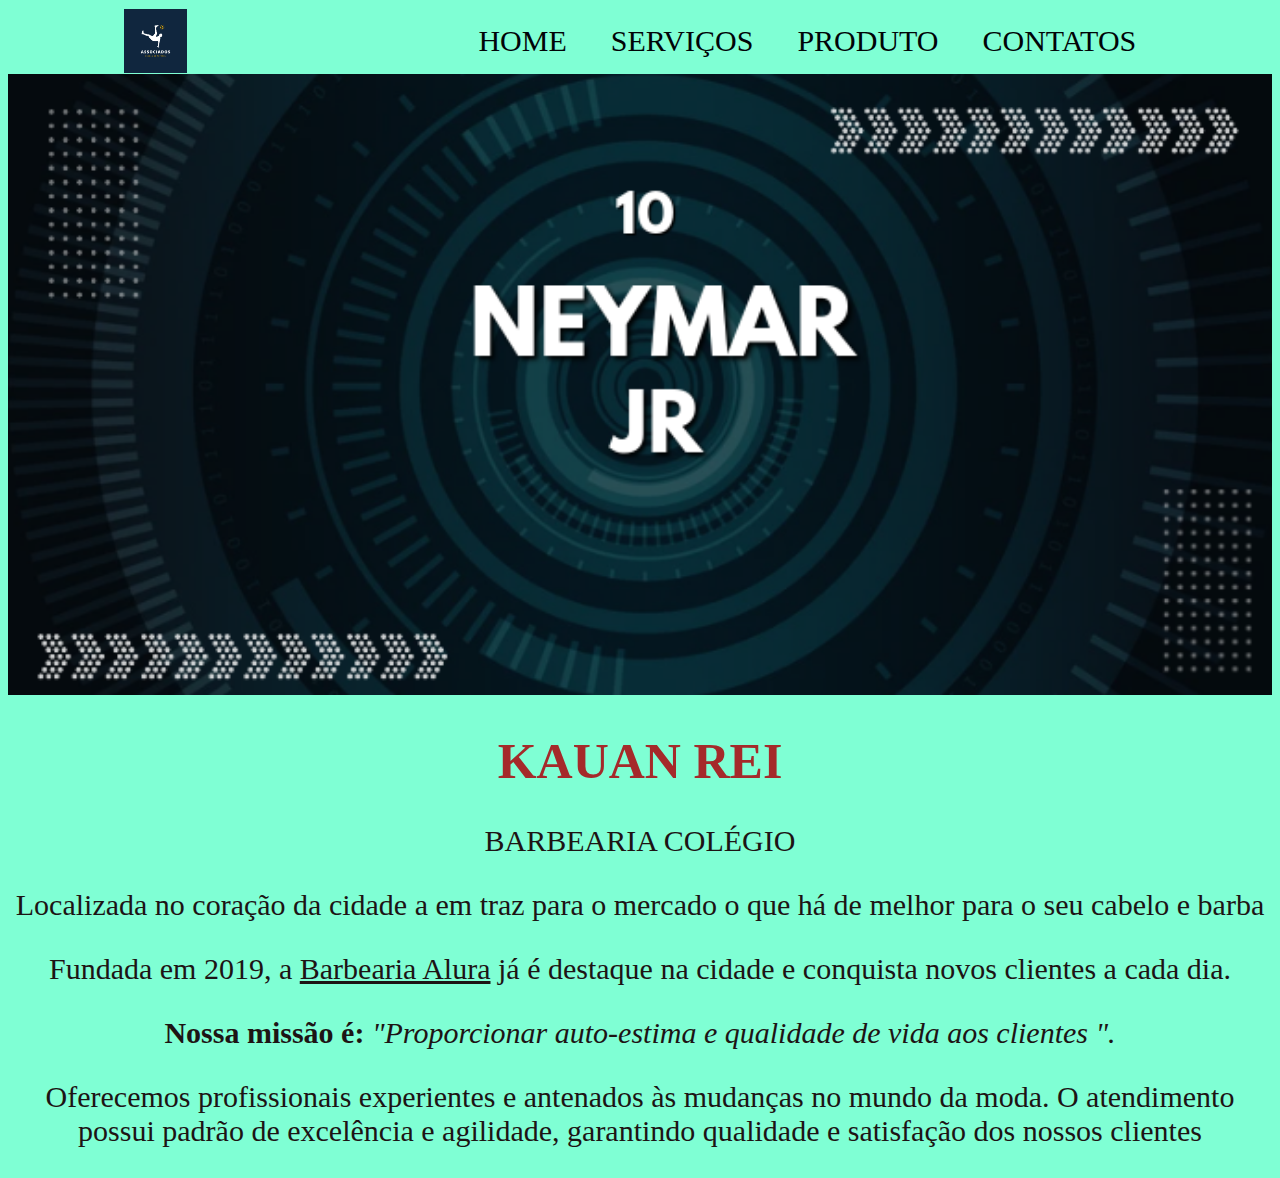
<file: index.html>
<!DOCTYPE html>
<html lang="pt-br">

<head>
    <meta charset="UTF-8">
    <meta name="viewport" content="width=device-width, initial-scale=1.0">
    <link rel="stylesheet" href="style.css">
    <title>neymar</title>
</head>

<body>
    <header>
      <div class="pai">
        <img class="logo" src="img/logo.png" alt="">


        <nav>
            <ul>
                <li><a href="index.html">home</a></li>
                <li><a href="#">serviços</a></li>
                <li><a href="#">produto</a></li>
                <li><a href="contato.html">contatos</a></li>
            </ul>
        </nav>
      </div>
    </header>

    <img id="banner" src="img/banner.png" alt="banner-topo">

    <h1>kauan rei</h1>

    <div class="textos">
        BARBEARIA COLÉGIO
        <p> Localizada no coração da cidade a em traz para o mercado o que há de melhor para o seu cabelo e barba</p>
        <p>Fundada em 2019, a <u>Barbearia Alura</u> já é destaque na cidade e conquista novos clientes a cada dia.</p>

        <p><strong> Nossa missão é:</strong> <em>"Proporcionar auto-estima e qualidade de vida aos clientes ".</em></p>

        <p>Oferecemos profissionais experientes e antenados às mudanças no mundo da moda. O atendimento possui padrão de
            excelência e agilidade, garantindo qualidade e satisfação dos nossos clientes </p>
    </div>

</body>

</html>
</file>
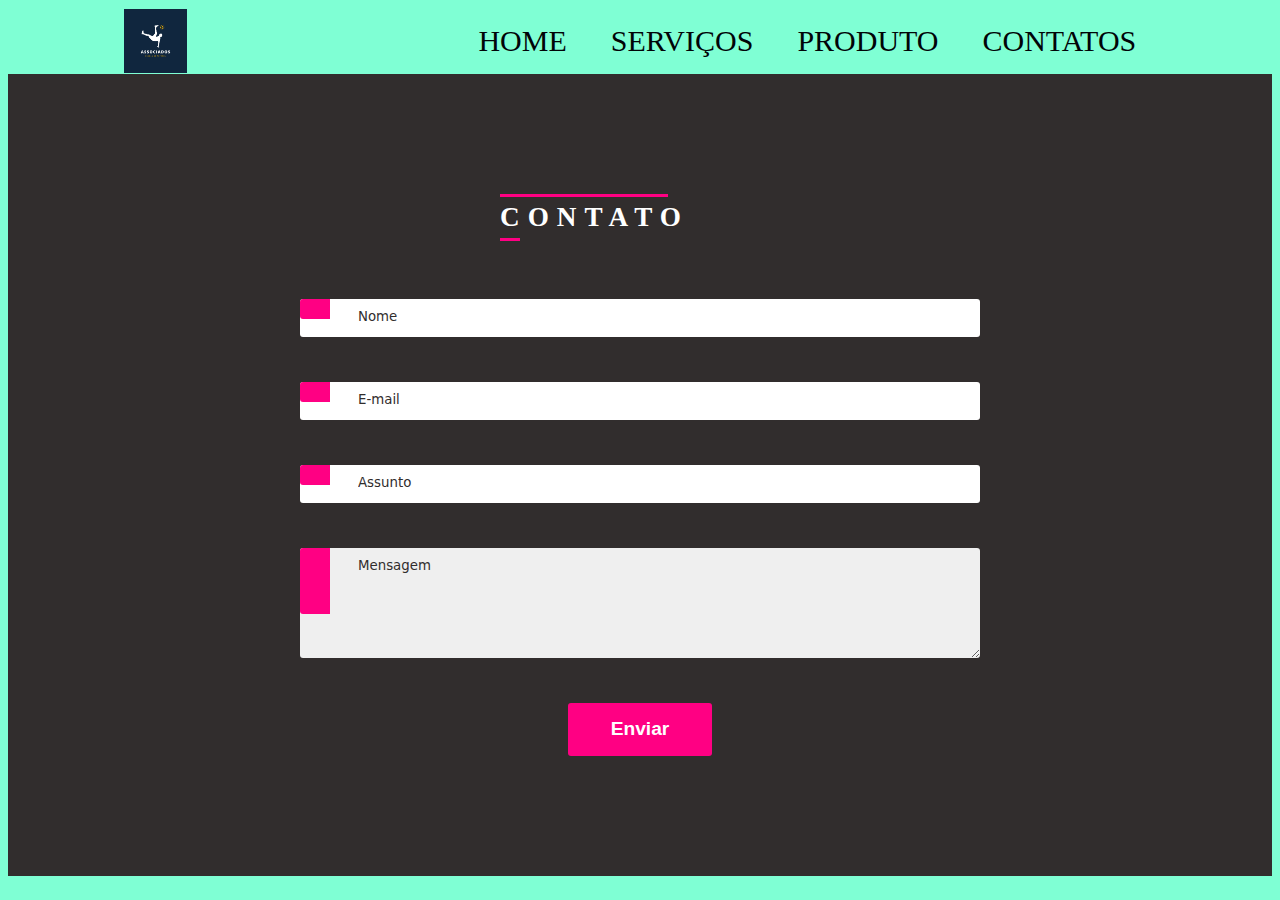
<file: contato.html>
<!DOCTYPE html>
<html lang="pt-br">

<head>
    <meta charset="UTF-8">
    <meta name="viewport" content="width=device-width, initial-scale=1.0">
    <link rel="stylesheet" href="style.css">
    <link rel="stylesheet" href="contato.css">
    <title>neymar</title>
</head>

<body>
    <header>
      <div class="pai">
        <img class="logo" src="img/logo.png" alt="">


        <nav>
            <ul>
                <li><a href="index.html">home</a></li>
                <li><a href="#">serviços</a></li>
                <li><a href="#">produto</a></li>
                <li><a href="contato.html">contatos</a></li>
            </ul>
        </nav>
      </div>
    </header>

    <div class="box-formulario">        
        
        <div class="formulario">
            
            <div class="title-form">
              <h1>Contato</h1>
            </div>

            <form action="#" method="post">
                     

                <span>
                    <input type="text" class="input" id="nome" name="nome" placeholder="Nome" autocomplete="off" required=""/>
                    <label for="nome"> <i class="icon icon-user-1"></i> </label>
                </span>

                <span>
                    <input type="text" class="input" id="email" name="email" placeholder="E-mail" autocomplete="off" required=""/>
                    <label for="email"> <i class="icon icon-mail-1"></i> </label>
                </span>

                <span>
                    <input type="text" class="input" id="assunto" name="assunto" placeholder="Assunto" autocomplete="off" required=""/>
                    <label for="assunto"> <i class="icon icon-info"></i> </label>
                </span>

                <span>
                    <textarea type="text" class="textarea" id="mensagem" name="mensagem" rows="3" placeholder="Mensagem" autocomplete="off" required=""></textarea>
                    <label for="mensagem"> <i class="icon icon-comment"></i> </label>
                </span>

                <div class="box-pulse">
                    <button type="submit" class="botao-pulse"><i class="icon icon-heart-3"></i> Enviar</button>
                </div>

            </form>

        </div>

    </div><!--Box Formulario-->  

</body>

</html>
</file>
<file: style.css>
# {
    margin: 0;
    padding: 0;
}

.logo {
    width: 5%;
    weight: 5%;
}

.pai {
    position: relative;
    display: flex;
    justify-content: space-around;
    align-items: center;
}

nav li {
    display: inline;
    padding: 20px;
}

nav a {
    text-transform: uppercase;
    font-size: 30px;
    text-decoration: none;
    color: rgb(1, 4, 7);
}

body {
    background-color: aquamarine;
}

#banner{
    width: 100%;
}

h1 {
    color: brown;
    font-size: 50px;
    text-align: center;
    text-transform: uppercase;

}

.textos {
    color: rgb(29, 20, 20);
    font-size: 30px;
    text-align: center;
}
</file>
<file: contato.css>
.title-form h1 {

    font-size: 1.7em;
    font-weight: 700;
    letter-spacing: 8px;
    text-transform: uppercase;
    width: 280px;
    color: #fff;
    text-align: left;
    margin: auto;
    padding-bottom: 13px;
  
  
  }
  .title-form h1:before {
  
    background-color: #ff0083;
    content: '';
    display: block;
    height: 3px;
    width: 60%;
    margin-bottom: 5px;
  
  }
  
  .title-form h1:after {
  
    background-color: #ff0083;
    content: '';
    display: block;
    position: relative;
    left: 0;
    bottom: 0;
    height: 3px;
    width: 20px;
    margin-top: 5px;
  
  }
  
  .box-formulario {
  
      width: 100%;
      align-items: center;
      display: flex;
      flex-direction: row;
      flex-wrap: wrap;
      justify-content: center;
      background-color: #312d2d;
      padding:60px 0;
  
  }
  
  .formulario {
  
      width: 700px;
      background: #312d2d;
      padding: 60px 5%;
      text-align: center;
  
  }
  
  
  .formulario span {
    position: relative;
    display: flex;
    margin: 45px 10px;
  
  }
  
  /*input Animado*/
  
  .input {
  
    display: inline-block;
    width: 100%;
    padding: 10px 0 13px 58px;
    font-family: "Open Sans", sans;
    font-weight: 400;
    color: #312d2d;
    background: #ffffff;
    border: 0;
    border-radius: 3px;
    outline: 0;
    transition: all .3s ease-in-out;
  
  }
  
  .input::-webkit-input-placeholder {
  
    color: #312d2d;
    font-weight: 300;
  
  }
  .input + label {
    
    display: inline-block;
    position: absolute;
    transform: translateX(0);
    top: 0;
    left: 0;
    padding: 10px 15px;
    text-shadow: 0 1px 0 rgba(19, 74, 70, 0.4);
    transition: all .3s ease-in-out;
    border-top-left-radius: 3px;
    border-bottom-left-radius: 3px;
    overflow: hidden;
    color: #fff;
  
  }
  .input + label:before, .input + label:after {
    content: "";
    position: absolute;
    right: 0;
    left: 0;
    z-index: -1;
    transition: all .3s ease-in-out;
  }
  .input + label:before {
    top: 6px;
    left: 5px;
    right: 5px;
    bottom: 6px;
    background: #FF0083;
  }
  .input + label:after {
    top: 0;
    bottom: 0;
    background: #FF0083;
  }
  
  .input:focus,
  .input:active {
    
    color: #FF0083;
    padding: 10px 0 13px 10px;
    background: #fff;
  
  }
  
  .input:focus::-webkit-input-placeholder,
  .input:active::-webkit-input-placeholder {
    color: #312d2d;
  }
  .input:focus + label,
  .input:active + label {
    
    transform: translateY(-100%);
    padding: 10px 15px;
  
  }
  .input:focus + label:before,
  .input:active + label:before {
    border-radius: 5px;
  }
  .input:focus + label:after,
  .input:active + label:after {
    transform: translateY(100%);
  }
  
  
  /*TextArea*/
  .textarea {
  
    display: inline-block;
    width: 100%;
    height: 87px;
    padding: 10px 0 13px 58px;
    font-family: "Open Sans", sans;
    font-weight: 400;
    color: #312d2d;
    background: #efefef;
    border: 0;
    border-radius: 3px;
    outline: 0;
    transition: all .3s ease-in-out;
  
  }
  
  .textarea::-webkit-input-placeholder {
  
    color: #312d2d;
    font-weight: 300;
  
  }
  .textarea + label {
    
    display: inline-block;
    position: absolute;
    transform: translateX(0);
    top: 0;
    left: 0;
    padding: 33px 15px;
    text-shadow: 0 1px 0 rgba(19, 74, 70, 0.4);
    transition: all .3s ease-in-out;
    border-top-left-radius: 3px;
    border-bottom-left-radius: 3px;
    overflow: hidden;
    color: #fff;
  
  }
  .textarea + label:before, .textarea + label:after {
    content: "";
    position: absolute;
    right: 0;
    left: 0;
    z-index: -1;
    transition: all .3s ease-in-out;
  }
  .textarea + label:before {
    top: 6px;
    left: 5px;
    right: 5px;
    bottom: 6px;
    background: #FF0083;
  }
  .textarea + label:after {
    top: 0;
    bottom: 0;
    background: #FF0083;
  }
  
  .textarea:focus,
  .textarea:active {
    color: #FF0083;
    padding: 10px 0 13px 10px;
    background: #fff;
  }
  .textarea:focus::-webkit-input-placeholder,
  .textarea:active::-webkit-input-placeholder {
    color: #312d2d;
  }
  .textarea:focus + label,
  .textarea:active + label {
    
    transform: translateY(-100%);
    padding: 10px 15px;
  
  }
  
  .textarea:focus + label:before,
  .textarea:active + label:before {
    border-radius: 5px;
  }
  .textarea:focus + label:after,
  .textarea:active + label:after {
    transform: translateY(100%);
  }
  
  /*Botão*/
  .box-pulse { 
      width:100%; 
      width:250px; 
      margin:0 auto; padding:0 30px;
  }
  .box-pulse {
    
  
    text-decoration:none;
    display: inline-block;
    font-family:Verdana, Geneva, sans-serif;
    -webkit-transition: all 0.4s;
    -moz-transition: all 0.4s;
    -o-transition: all 0.4s;
    transition: all 0.4s;
  
  }
  .botao-pulse {
    
    border: none;
    cursor: pointer;
    padding: 0.8em 2.2em;
    font-size: 1.2em;
    font-weight: bold;
    color: #fff;
    background-color: #ff0083;
    border-radius:3px; 
    -webkit-animation: pulse 1s ease infinite;
    -moz-animation: pulse 1s ease infinite;
    -ms-animation: pulse 1s ease infinite;
    -o-animation: pulse 1s ease infinite;
    animation: pulse 1s ease infinite;
  }
  .botao-pulse:hover {
    color: #fff;
  }
  @-webkit-keyframes pulse {
    0% {
      -webkit-transform: scale(1);
    }
    25% {
      -webkit-transform: scale(1.1);
    }
    50% {
      -webkit-transform: scale(1);
    }
    100% {
      -webkit-transform: scale(1);
    }
  }
  @-moz-keyframes pulse {
    0% {
      -moz-transform: scale(1);
    }
    25% {
      -moz-transform: scale(1.1);
    }
    50% {
      -moz-transform: scale(1);
    }
    100% {
      -moz-transform: scale(1);
    }
  }
  @-ms-keyframes pulse {
    0% {
      -ms-transform: scale(1);
    }
    25% {
      -ms-transform: scale(1.1);
    }
    50% {
      -ms-transform: scale(1);
    }
    100% {
      -ms-transform: scale(1);
    }
  }
  @-o-keyframes pulse {
    
    0% { -o-transform: scale(1); }
    25% { -o-transform: scale(1.1); }
    50% { -o-transform: scale(1); }
    100% { -o-transform: scale(1); } 
  }
  @keyframes pulse { 
    0% {transform: scale(1);}
    50% {transform: scale(1.1);}
    100% {transform: scale(1);}
  }
</file>
